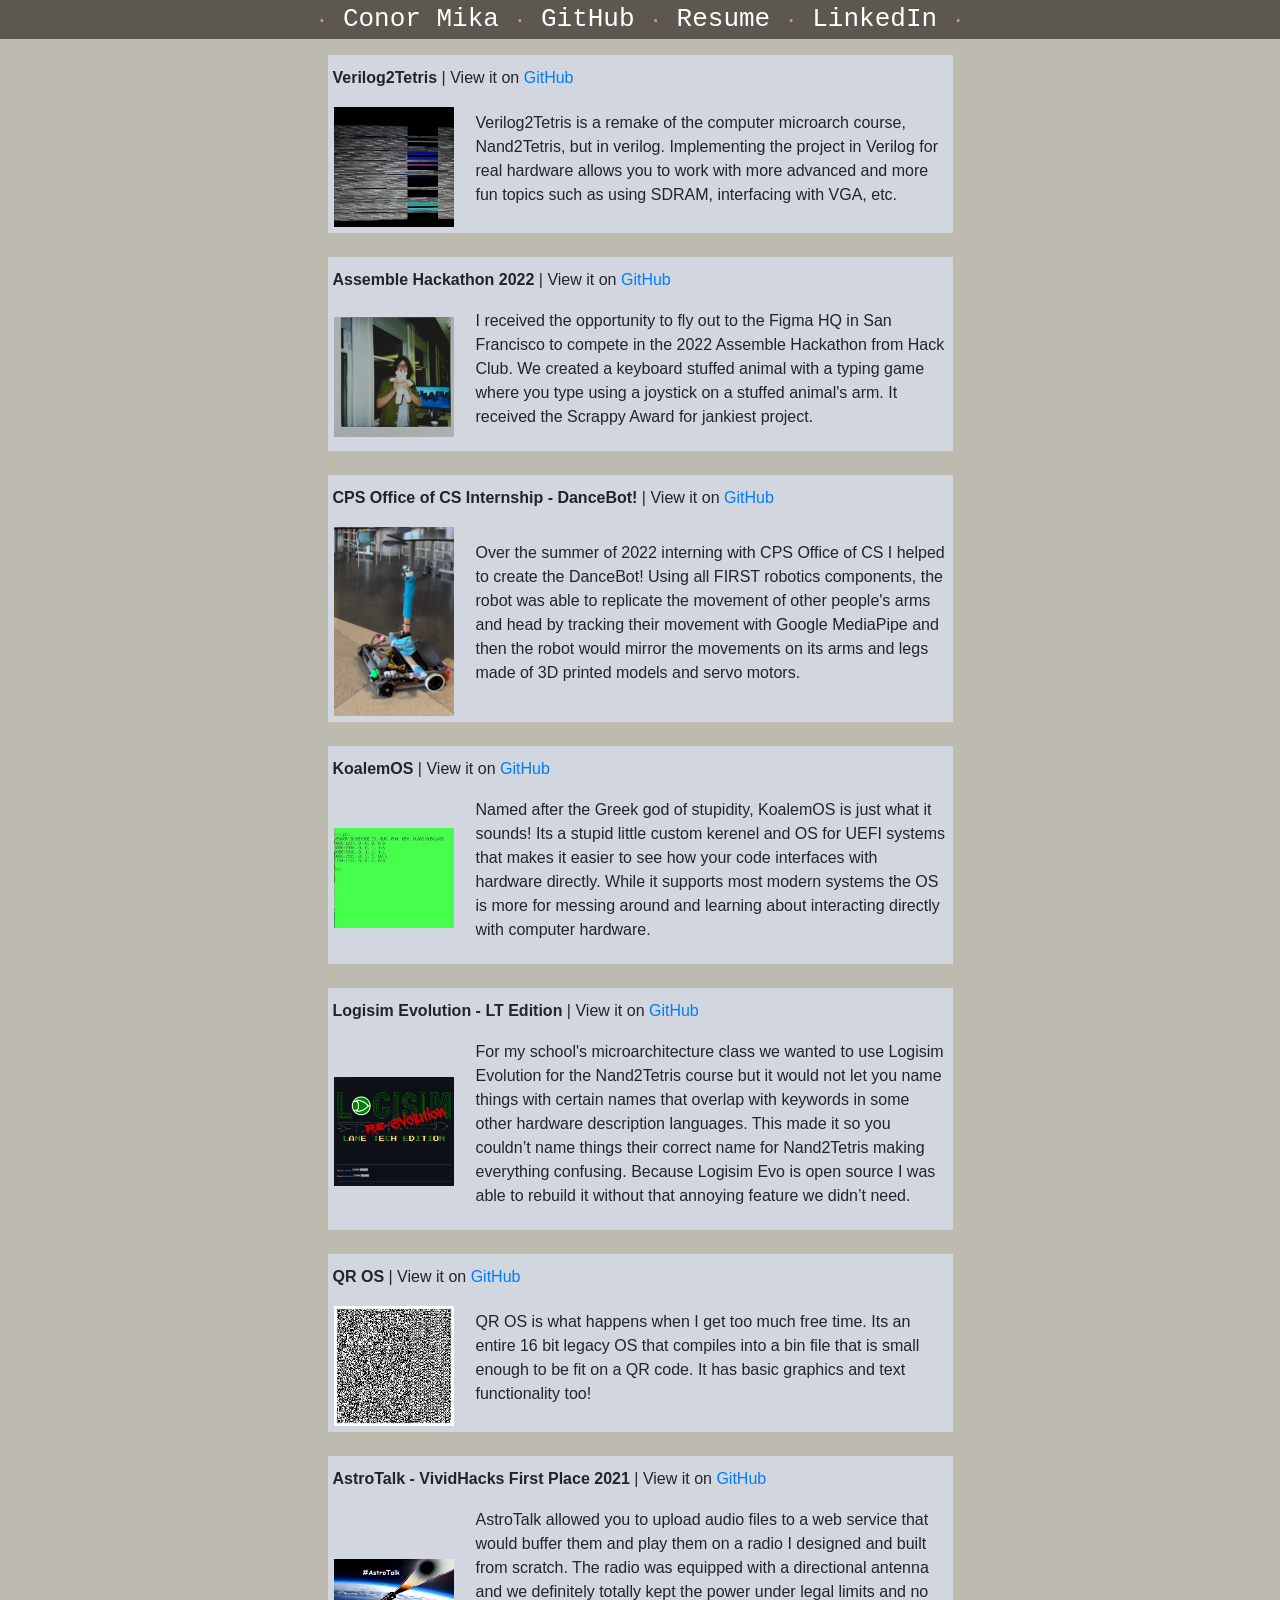
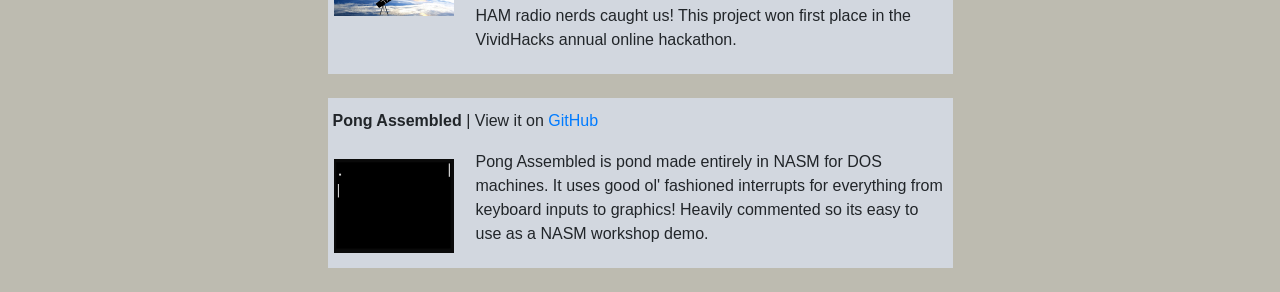
<file: index.html>
<!doctype html>
<html lang="en">
  <head>
    <!-- Required meta tags -->
    <meta charset="utf-8">
    <meta name="viewport" content="width=device-width, initial-scale=1, shrink-to-fit=no">

    <!-- Bootstrap CSS -->
    <link rel="stylesheet" href="https://cdn.jsdelivr.net/npm/bootstrap@4.3.1/dist/css/bootstrap.min.css" integrity="sha384-ggOyR0iXCbMQv3Xipma34MD+dH/1fQ784/j6cY/iJTQUOhcWr7x9JvoRxT2MZw1T" crossorigin="anonymous">

    <title>Conor Mika</title>
    <style>
        .top-banner {
            background-color: #5C574F;
            font-family: "Courier New";
            color: #FFFFFF !important;
            text-align: center;
            font-size: 26px;
            font-weight: 400;
        }
        a.banner {
            color: #FFFFFF !important;
        }
        a.banner:hover {
            background-color: #F29559;
            text-decoration: none;
        }
        body {
            background-color: #BDBBB0;
            /**width: 50%;**/
        }
        .center-dot {
            color: #F29559;
            font-size: 18px;
            font-weight: 900;
        }
        .row {
            top: 0px;margin-top: 0px;padding-top:0px;
        }

        .article {
            background-color:#D2D7DF;
            padding:5px;
        }

        img {
            width: 140px;
            padding-right:20px;
        }
    </style>
  </head>
  <body>
    <div class="top-banner">
        <span class="center-dot">·</span>
            <a href="https://conorm110.github.io" class="banner">Conor Mika</a>
            <span class="center-dot">·</span>
            <a href="https://github.com/conorm110" class="banner">GitHub</a>
            <span class="center-dot">·</span>
            <a href="files/resume.pdf" class="banner">Resume</a>
            <span class="center-dot">·</span>
            <a href="https://www.linkedin.com/in/conor-mika-156333226/" class="banner">LinkedIn</a>
            <span class="center-dot">·</span>
        </p>
    </div>
    <div class="row" style="padding:0px;">
        <div class="col-md-3">
        </div>
        <div class="col-md">
            <div class="article">
                <p style="padding-top:6px;">
                    <b>Verilog2Tetris</b>
                     | View it on <a target="_blank" href="https://github.com/conorm110/verilog2tetris">GitHub</a>
                </p>
                <table><tr><td>
                    <img src="images/verilog2tetris_vga.jpg" alt="Verilog2Tetris VGA Output">
                </td><td><p>
                    Verilog2Tetris is a remake of the computer microarch course, Nand2Tetris, but in verilog. Implementing the project in Verilog for real hardware allows you to work
                    with more advanced and more fun topics such as using SDRAM, interfacing with VGA, etc.
                </p></td></tr></table>
            </div>
            </br>


            <div class="article">
                <p style="padding-top:6px;">
                    <b>Assemble Hackathon 2022 </b>
                     | View it on <a target="_blank" href="https://github.com/conorm110/assemble-hackathon-2022">GitHub</a>
                </p>
                <table><tr><td>
                    <img src="images/conor_with_keyboard.jpg" alt="Conor with Keyboard Project">
                </td><td><p>
                    I received the opportunity to fly out to the Figma HQ in San Francisco to compete in the 2022 Assemble Hackathon from Hack Club. We created a keyboard stuffed animal with a typing game where you type using a joystick on a stuffed animal's arm. It received the Scrappy Award for jankiest project.
                </p></td></tr></table>
            </div>
            </br>

            <div class="article">
                <p style="padding-top:6px;">
                    <b>CPS Office of CS Internship - DanceBot! </b>
                     | View it on <a target="_blank" href="https://github.com/conorm110/WBL-Internship-2022">GitHub</a>
                </p>
                <table><tr><td>
                    <img src="images/dancebot.jpg" alt="Image of DanceBot">
                </td><td><p>
                    Over the summer of 2022 interning with CPS Office of CS I helped to create the DanceBot! Using all FIRST robotics components, the robot was able to replicate the movement of other people's arms and head by tracking their movement with Google MediaPipe and then the robot would mirror the movements on its arms and legs made of 3D printed models and servo motors.
                </p></td></tr></table>
            </div>
            </br>

            <div class="article">
                <p style="padding-top:6px;">
                        <b>KoalemOS </b>
                         | View it on <a target="_blank" href="https://github.com/conorm110/KoalemOS">GitHub</a>
                    </p>
                        <table><tr><td>
                            <img src="images/koalemos.JPG" alt="KoalemOS Screenshot">
                        </td><td><p>
                            Named after the Greek god of stupidity, KoalemOS is just what it sounds! Its a stupid little custom kerenel and OS for UEFI systems that makes it easier to see how your code interfaces with hardware directly. While it supports most modern systems the OS is more for messing around and learning about interacting directly with computer hardware.
                        </p></td></tr></table>
                    </div>
                    </br>
            
                    <div class="article">
                        <p style="padding-top:6px;">
                            <b>Logisim Evolution - LT Edition </b>
                             | View it on <a target="_blank" href="https://github.com/conorm110/logisim-evolution">GitHub</a>
                        </p>
                        <table><tr><td>
                            <img src="images/logisim.JPG" alt="Logisim Github Logo">
                        </td><td><p>
                            For my school's microarchitecture class we wanted to use Logisim Evolution for the Nand2Tetris course but it would not let you name things with certain names that overlap with keywords in some other hardware description languages. This made it so you couldn’t name things their correct name for Nand2Tetris making everything confusing. Because Logisim Evo is open source I was able to rebuild it without that annoying feature we didn’t need.
                        </p></td></tr></table>
                    </div>
                    </br>
                    <div class="article">
                        <p style="padding-top:6px;">
                            <b>QR OS</b>
                             | View it on <a target="_blank" href="https://github.com/conorm110/qr-os">GitHub</a>
                        </p>
                        <table><tr><td>
                            <img src="images/osqrcode.jpg" alt="qr code for os">
                        </td><td><p>
                            QR OS is what happens when I get too much free time. Its an entire 16 bit legacy OS that compiles into a bin file that is small enough to be fit on a QR code. It has basic graphics and text functionality too!
                        </p></td></tr></table>
                    </div>
                    </br>

                    <div class="article">
                        <p style="padding-top:6px;">
                            <b>AstroTalk - VividHacks First Place 2021</b>
                             | View it on <a target="_blank" href="https://github.com/conorm110/AstroTalk">GitHub</a>
                        </p>
                        <table><tr><td>
                            <img src="images/astrotalk.jpg" alt="qr code for os">
                        </td><td><p>
                            AstroTalk allowed you to upload audio files to a web service that would buffer them and play them on a radio I designed and built from scratch. The radio was equipped with a directional antenna and we definitely totally kept the power under legal limits and no HAM radio nerds caught us! This project won first place in the VividHacks annual online hackathon.

                        </p></td></tr></table>
                    </div>
                    </br>

                    <div class="article">
                        <p style="padding-top:6px;">
                            <b>Pong Assembled</b>
                             | View it on <a target="_blank" href="https://github.com/conorm110/pong-assembled">GitHub</a>
                        </p>
                        <table><tr><td>
                            <img src="images/pong.JPG" alt="qr code for os">
                        </td><td><p>
                            Pong Assembled is pond made entirely in NASM for DOS machines. It uses good ol' fashioned interrupts for everything from keyboard inputs to graphics! Heavily commented so its easy to use as a NASM workshop demo.

                        </p></td></tr></table>
                    </div>
                    </br>


        </div>
        <div class="col-md-3">
        </div>
    </div>

    <!-- Optional JavaScript -->
    <!-- jQuery first, then Popper.js, then Bootstrap JS -->
    <script src="https://code.jquery.com/jquery-3.3.1.slim.min.js" integrity="sha384-q8i/X+965DzO0rT7abK41JStQIAqVgRVzpbzo5smXKp4YfRvH+8abtTE1Pi6jizo" crossorigin="anonymous"></script>
    <script src="https://cdn.jsdelivr.net/npm/popper.js@1.14.7/dist/umd/popper.min.js" integrity="sha384-UO2eT0CpHqdSJQ6hJty5KVphtPhzWj9WO1clHTMGa3JDZwrnQq4sF86dIHNDz0W1" crossorigin="anonymous"></script>
    <script src="https://cdn.jsdelivr.net/npm/bootstrap@4.3.1/dist/js/bootstrap.min.js" integrity="sha384-JjSmVgyd0p3pXB1rRibZUAYoIIy6OrQ6VrjIEaFf/nJGzIxFDsf4x0xIM+B07jRM" crossorigin="anonymous"></script>
  </body>
</html>
</file>
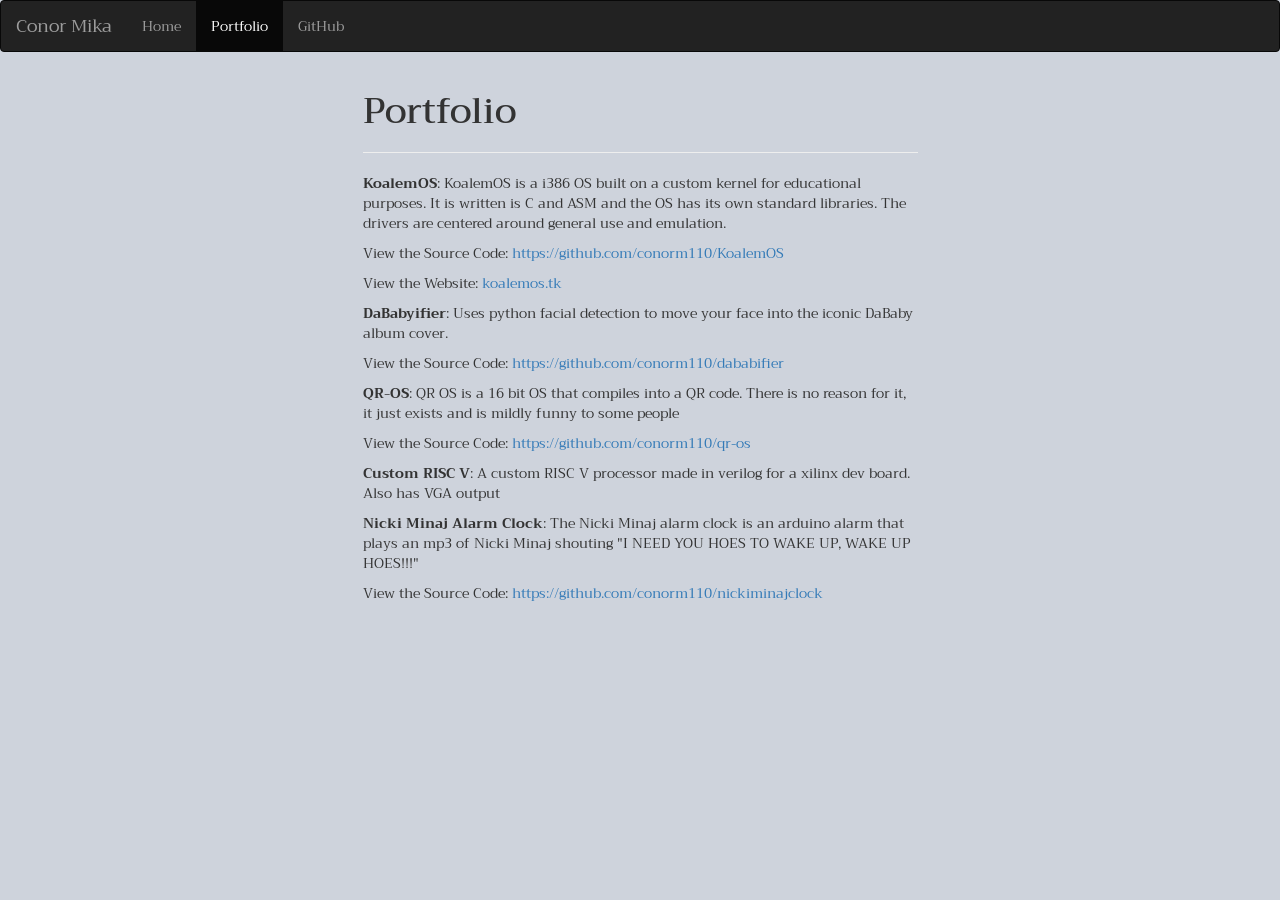
<file: portfolio.html>
<!DOCTYPE html>
<html lang="en">
<head>
  <title>Portfolio</title>
  <meta charset="utf-8">
  <meta name="viewport" content="width=device-width, initial-scale=1">
  <link rel="stylesheet" href="https://maxcdn.bootstrapcdn.com/bootstrap/3.4.1/css/bootstrap.min.css">
  <script src="https://ajax.googleapis.com/ajax/libs/jquery/3.5.1/jquery.min.js"></script>
  <script src="https://maxcdn.bootstrapcdn.com/bootstrap/3.4.1/js/bootstrap.min.js"></script>
  <link rel="stylesheet" href="style.css">
</head>
<body>

<nav class="navbar navbar-inverse">
  <div class="container-fluid">
    <div class="navbar-header">
      <a class="navbar-brand" href="#">Conor Mika</a>
    </div>
    <ul class="nav navbar-nav">
      <li><a href="index.html">Home</a></li>
      <li class="active"><a href="portfolio.html">Portfolio</a></li>
      <li><a href="https://github.com/conorm110/">GitHub</a></li>
    </ul>
    
  </div>
</nav>
  
<div class="container">
    <div class="row">
        <div class="col-sm-3">
            
        </div>
        <div class="col-sm-6">
            <h1>Portfolio</h1>
            <hr>
            <p><b>KoalemOS</b>: KoalemOS is a i386 OS built on a custom kernel for educational purposes. It is written is C and ASM and the OS has its own standard libraries. The drivers are centered around general use and emulation.</p>
            <p>View the Source Code: <a href="https://github.com/conorm110/KoalemOS">https://github.com/conorm110/KoalemOS</a></p>
            <p>View the Website: <a href="http://koalemos.tk">koalemos.tk</a></p>
            <p><b>DaBabyifier</b>: Uses python facial detection to move your face into the iconic DaBaby album cover.</p>
            <p>View the Source Code: <a href="https://github.com/conorm110/dababifier">https://github.com/conorm110/dababifier</a></p>
            <p><b>QR-OS</b>: QR OS is a 16 bit OS that compiles into a QR code. There is no reason for it, it just exists and is mildly funny to some people</p>
            <p>View the Source Code: <a href="https://github.com/conorm110/qr-os">https://github.com/conorm110/qr-os</a></p>
            <p><b>Custom RISC V</b>: A custom RISC V processor made in verilog for a xilinx dev board. Also has VGA output</p> 
            <p><b>Nicki Minaj Alarm Clock</b>: The Nicki Minaj alarm clock is an arduino alarm that plays an mp3 of Nicki Minaj shouting "I NEED YOU HOES TO WAKE UP, WAKE UP HOES!!!"</p>
            <p>View the Source Code: <a href="https://github.com/conorm110/nickiminajclock">https://github.com/conorm110/nickiminajclock</a></p>
        </div>
        <div class="col-sm-3">
            
        </div>
    </div>
</div>

</body>
</html>
</file>
<file: style.css>
@import url('https://fonts.googleapis.com/css?family=Audiowide|Sofia|Trirong');

img.pfp{
    display: block;
    margin-left: auto;
    margin-right: auto;
    width: 60%;

}
body {
    background-color: #CED3DC;
    font-family: "Trirong", serif;
}
div.contentText {
    font-size: 18px;
}
table.projectsTable{
    border-width: 5px;
    border-color: #000;
    border-style: solid;
}
.dark{
    background-color: black;
    color: white;
    
}
.centerTH {
    text-align: center;
}
iframe{
    border-width:0px;
}

#master {
	display: block;
}

#master:hover + #warning {
	display: block;
}

#warning {
    color: red;
	display: none;
  text-align: center;
}
</file>
